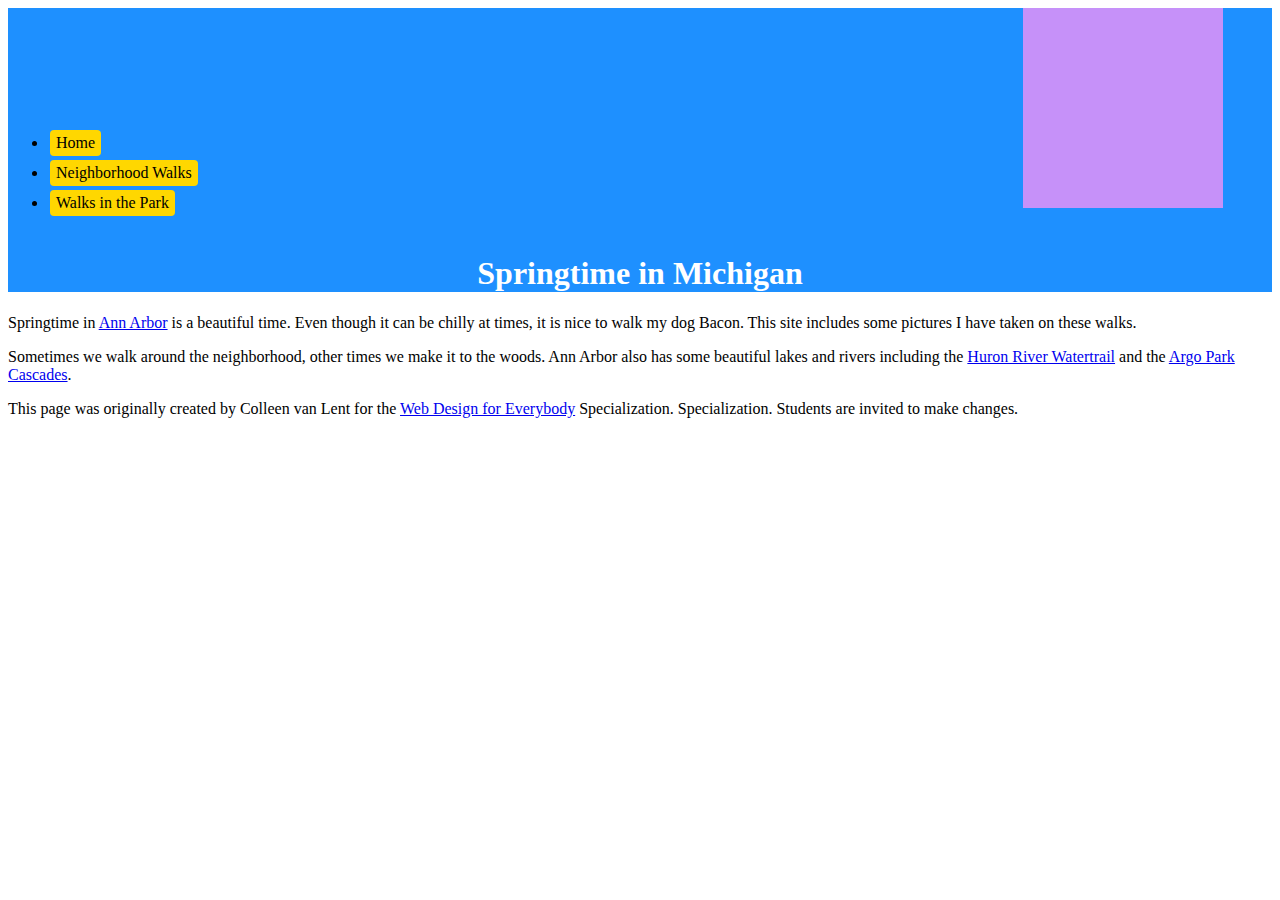
<file: index.html>
<!DOCTYPE html>
<html lang="en">

<head>
  <meta charset="utf-8">
  <meta name="viewport" content="width=device-width">
  <title>Springtime In Michigan</title>
  <link rel="stylesheet" href="css/style.css">
</head>

<body>
  <header>
    <nav>
      <ul>
        <li><a href="index.html">Home</a></li>
        <li><a href="neighborhood.html">Neighborhood Walks</a></li>
        <li><a href="parks.html">Walks in the Park</a></li>
      </ul>
    </nav>
    <img src="images/BaconGallupPark.jpg" width="200" alt="Brown Labradoodle sitting next to a statue.">
    <h1>Springtime in Michigan</h1>
  </header>
  <main>
    <p>Springtime in <a href="https://www.michigan.org/city/ann-arbor">Ann Arbor</a> is a beautiful time. Even though
      it can be chilly at times, it is nice to walk my dog Bacon. This site includes some pictures I have taken on
      these walks. </p>

    <p>Sometimes we walk around the neighborhood, other times we make it to the woods. Ann Arbor also has some
      beautiful lakes and rivers including the <a
        href="https://www.annarbor.org/things-to-do/recreation-outdoors/huron-river/">Huron River Watertrail</a> and
      the <a href="https://www.a2gov.org/departments/Parks-Recreation/parks-places/argo/pages/default.aspx">Argo Park
        Cascades</a>.</p>

  </main>
  <footer>
    <p>This page was originally created by Colleen van Lent for the <a
        href="https://www.coursera.org/specializations/web-design"> Web Design for Everybody</a> Specialization.
      Specialization. Students are invited to make changes.</p>
  </footer>

</body>

</html>
</file>
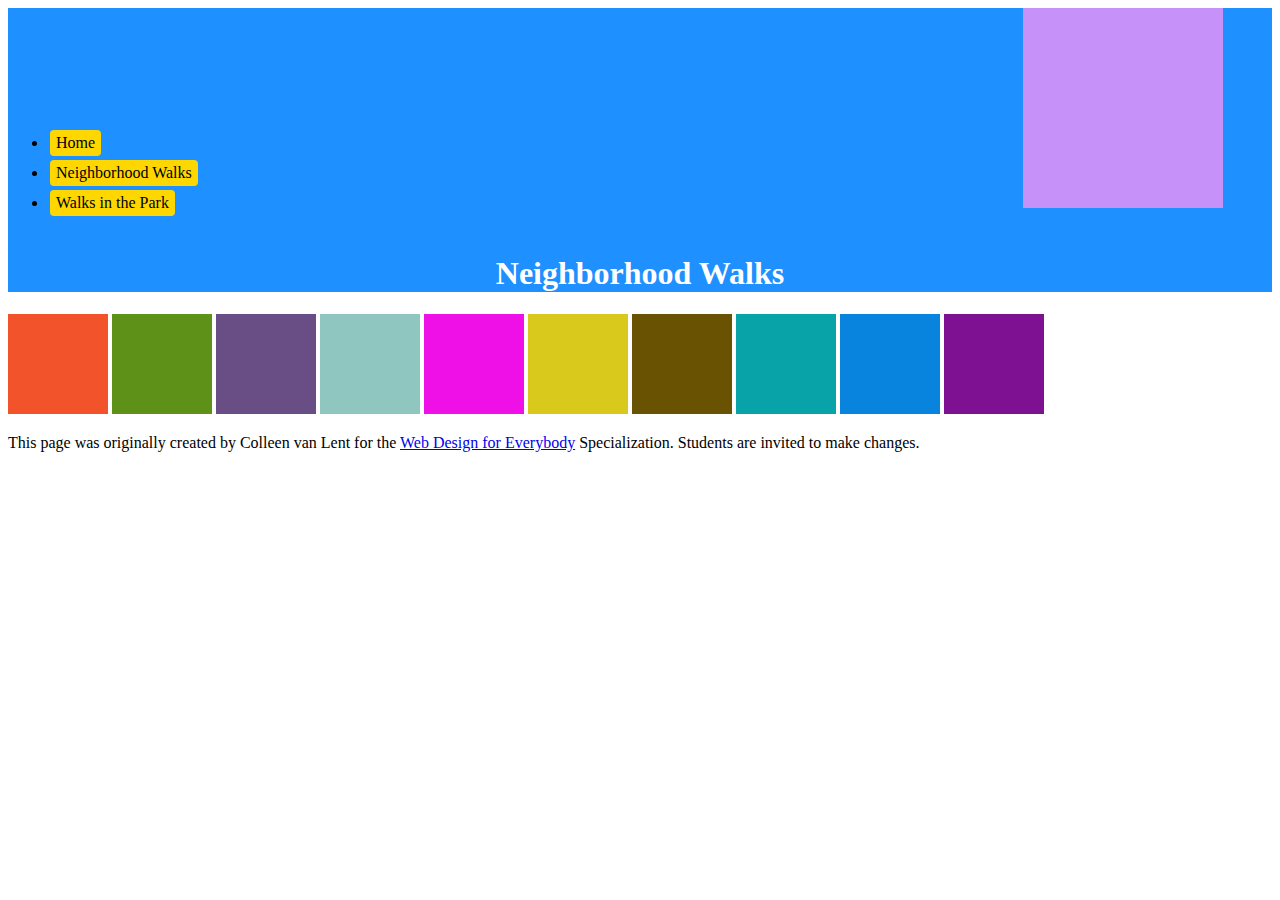
<file: neighborhood.html>
<!DOCTYPE html>
<html lang="en">

<head>
  <meta charset="utf-8">
  <meta name="viewport" content="width=device-width">
  <title>Neighborhood Walk</title>
  <link rel="stylesheet" href="css/style.css">
</head>

<body>
  <header>
    <nav>
      <ul>
        <li><a href="index.html">Home</a></li>
        <li><a href="neighborhood.html">Neighborhood Walks</a></li>
        <li><a href="parks.html">Walks in the Park</a></li>
      </ul>
    </nav>
    <img src="images/BaconGallupPark.jpg" width="200" alt="Brown Labradoodle sitting next to a statue.">
    <h1>Neighborhood Walks</h1>
  </header>
  <main>
    <div>
      <img src="images/bend_in_the_road.png"
        alt="a purple tree stands in contrast to the green leaved trees along a bend in the road" width="100">
      <img src="images/pink_blossoms.png" alt="small pink blossoms on an otherwise green leaved tree" width="100">
      <img src="images/blooming_trees.png" alt="brown labradoodle sitting in front of white and purple blooming  trees"
        width="100">
      <img src="images/falling_petals.png" alt="a purple tulip tree that is beginning to shed its petals" width="100">
      <img src="images/hanging_plants.png" alt="red and green plants in a decorative hanging basket" width="100">
      <img src="images/potted_plants.png" alt="a decorative planter with a variety of brightly colored plants "
        width="100">
      <img src="images/red_maple.png" alt="a small Japanese maple tree in front of a putple door" width="100">
      <img src="images/tree_with_white_blooms.png"
        alt="brown labradoodle sitting in front of tree blooming with white petals" width="100">
      <img src="images/tulips.png" alt="bright red tulips in front of a garden light" width="100">
      <img src="images/white_buds_on_tree.png" alt="artsy shot of white blooms on a green tree with a dark background"
        width="100">
    </div>
  </main>
  <footer>
    <p>This page was originally created by Colleen van Lent for the <a
        href="https://www.coursera.org/specializations/web-design"> Web Design for Everybody</a> Specialization.
      Students are invited to make changes.</p>
  </footer>

</body>

</html>
</file>
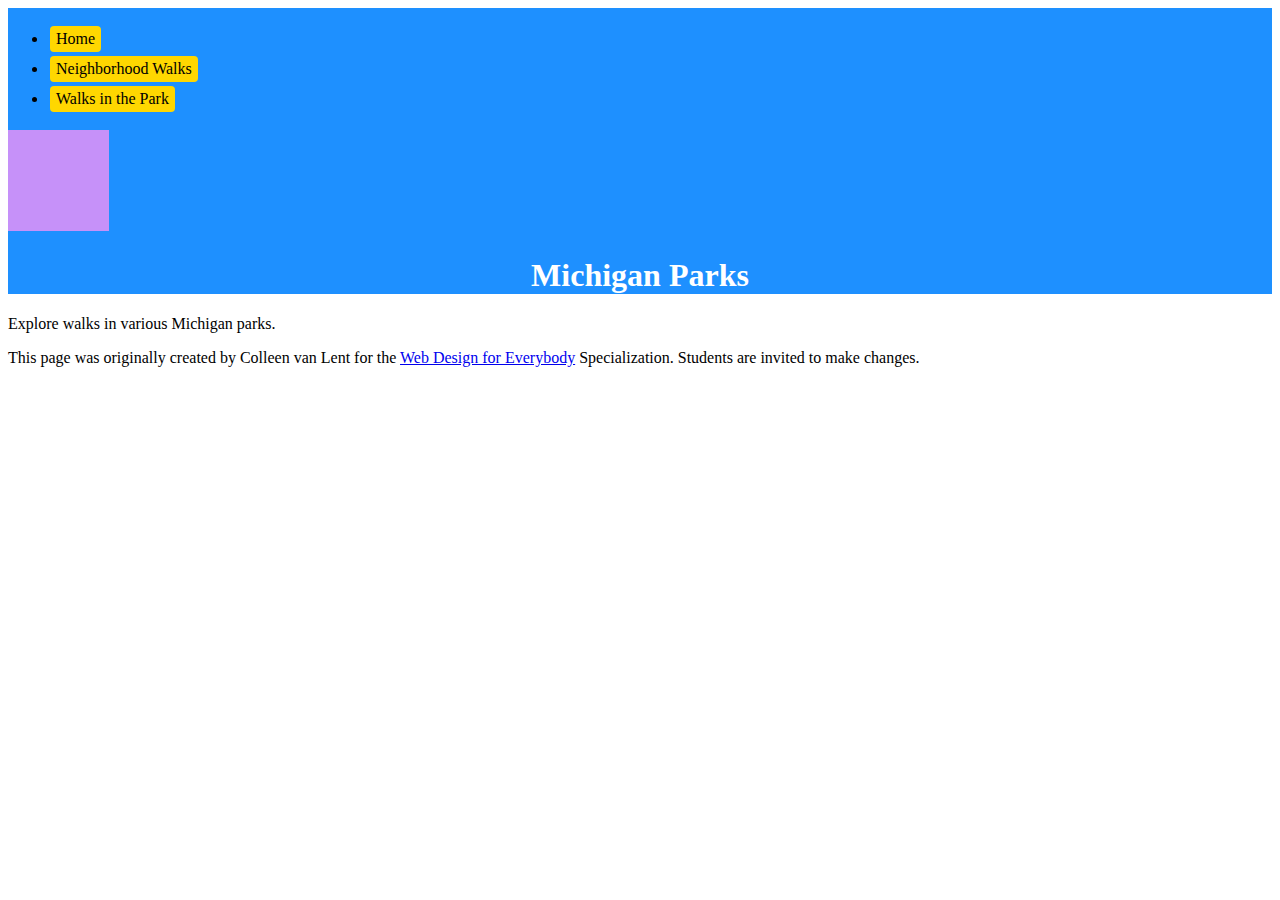
<file: parks.html>
<!DOCTYPE html>
<html lang="en">
<head>
  <meta charset="utf-8" />
  <meta name="viewport" content="width=device-width" />
  <title>Neighborhood Walk</title>
  <link rel="stylesheet" href="css/style.css" />

  
  <style>
    .skip-link {
      position: absolute;
      left: -999px;
      top: auto;
      width: 1px;
      height: 1px;
      overflow: hidden;
    }

    .skip-link:focus {
      position: static;
      width: auto;
      height: auto;
      background: #000;
      color: #fff;
      padding: 0.5em;
      display: inline-block;
      z-index: 1000;
    }
  </style>
</head>

<body>
  <a href="#main" class="skip-link">Skip to Main Content</a>

  <header>
    <nav>
      <ul>
        <li><a href="index.html">Home</a></li>
        <li><a href="neighborhood.html">Neighborhood Walks</a></li>
        <li><a href="parks.html">Walks in the Park</a></li>
      </ul>
      <img src="images/BaconGallupPark.jpg" width="200" alt="Brown Labradoodle sitting next to a statue." />
    </nav>
    <h1>Michigan Parks</h1>
  </header>

  <main id="main">
    <p>Explore walks in various Michigan parks.</p>
  </main>

  <footer>
    <p>This page was originally created by Colleen van Lent for the
      <a href="https://www.coursera.org/specializations/web-design">Web Design for Everybody</a> Specialization.
      Students are invited to make changes.
    </p>
  </footer>
</body>
</html>
</file>
<file: css/style.css>
header {
  background: #1E90FF; 
}

h1 {
  color: #FFFFFF;
  text-align: center;
}

h2 {
  color: #FF5733;
}

section {
  background: #CCCCFF;
}

nav a {
  color: #000000; 
  background-color: #FFD700; 
  text-decoration: none;
  padding: 4px 6px;
  display: inline-block;
  border-radius: 4px;
  margin: 2px;
}

nav a:hover,
nav a:focus {
  background-color: #FF8C00; 
  color: #FFFFFF;
}

nav {
  display: inline-block;
  width: 80%;
}

nav img {
  width: 10%;
}

.grid {
  display: grid;
  grid-template-columns: 40% 40%;
  justify-content: space-around;
  align-items: start;
  row-gap: 20px;
}

.grid img {
  width: 100%;
}

.flex {
  display: flex;
  flex-wrap: wrap;
  justify-content: space-between;
  gap: 10px;
}

.skip-link {
  position: absolute;
  left: -999px;
  top: auto;
  width: 1px;
  height: 1px;
  overflow: hidden;
}

.skip-link:focus {
  position: static;
  width: auto;
  height: auto;
  margin: 10px;
  padding: 8px;
  background-color: #000;
  color: #fff;
  z-index: 100;
}
</file>
